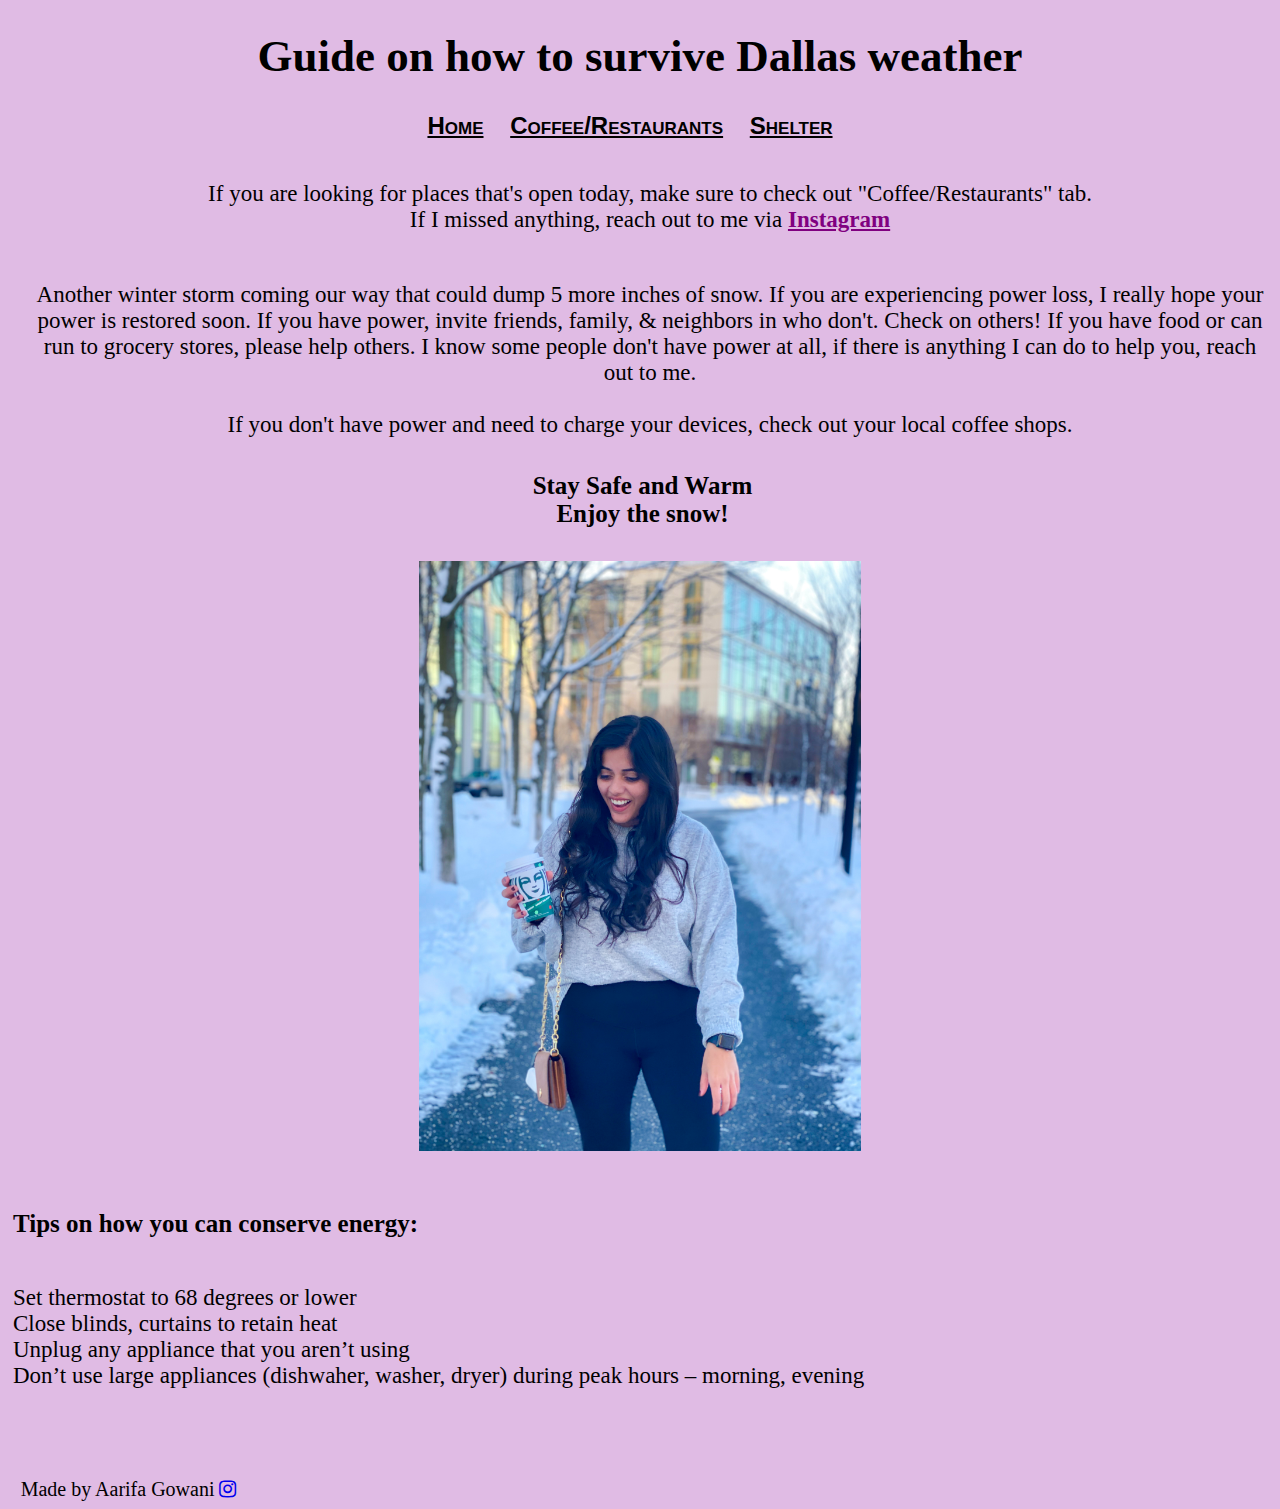
<file: index.html>
<!DOCTYPE html>
<html lang="en">

<head>
    <meta charset="UTF-8">
    <meta name="viewport" content="width=device-width, initial-scale=1.0">
    <link rel="stylesheet" href='css/style.css'>
    <link rel="stylesheet" href="https://cdnjs.cloudflare.com/ajax/libs/font-awesome/4.7.0/css/font-awesome.min.css">
</head>

<body>
    <header>
        <h1>
            Guide on how to survive Dallas weather
        </h1>
        <nav>
            <a href="index.html">Home</a>
            <a href="coffeerestaurants.html">Coffee/Restaurants</a>
            <a href="shelter.html">Shelter</a>
        </nav>
        <br>
    </header>
    <p>
        If you are looking for places that's open today, make sure to check out "Coffee/Restaurants" tab. <br>
        If I missed anything, reach out to me via <a href="http://www.instagram.com/aarifagowani"
            class="link">Instagram</a><br>
        <br>
    </p>
    <!-- <h5>
        How to survive Dallas Weather
    </h5> -->
    <p>
        Another winter storm coming our way that could dump 5 more inches of snow. If you are experiencing power loss, I
        really hope your power is restored soon. If you have power, invite friends, family, & neighbors in who don't. Check on
        others! If you have food or can run to grocery stores, please help others.
        I know some people don't have power at all, if there is anything I can do to help you, reach out to me.<br>
        <br>
        If you don't have power and need to charge your devices, check out your local coffee shops.<br>
    </p>
    <h4>
        Stay Safe and Warm<br> Enjoy the snow!
    </h4>
    <!-- <div class="flex-container">
        <div> -->
            <img src="./imgs/IMG_2765.JPG" alt="Aarifa" width="50" height="100" frameborder="0" style="border:0;" class="center"><br>
        <!-- </div>
    </div> -->

    <h5>
        Tips on how you can conserve energy:
    </h5>
    <p class="paragraph">
        Set thermostat to 68 degrees or lower<br>
        Close blinds, curtains to retain heat<br>
        Unplug any appliance that you aren’t using<br>
        Don’t use large appliances (dishwaher, washer, dryer) during peak hours – morning, evening<br>
    </p>
    <br>

    <br>
    <footer>
        <div class="end">
            Made by Aarifa Gowani
            <a href="http://www.instagram.com/aarifagowani" title="Instagram" aria-label="Instagram"
                class="instagram"><i class="fa fa-instagram"></i></a>
            <br>
        </div>
    </footer>
</body>

</html>
</file>
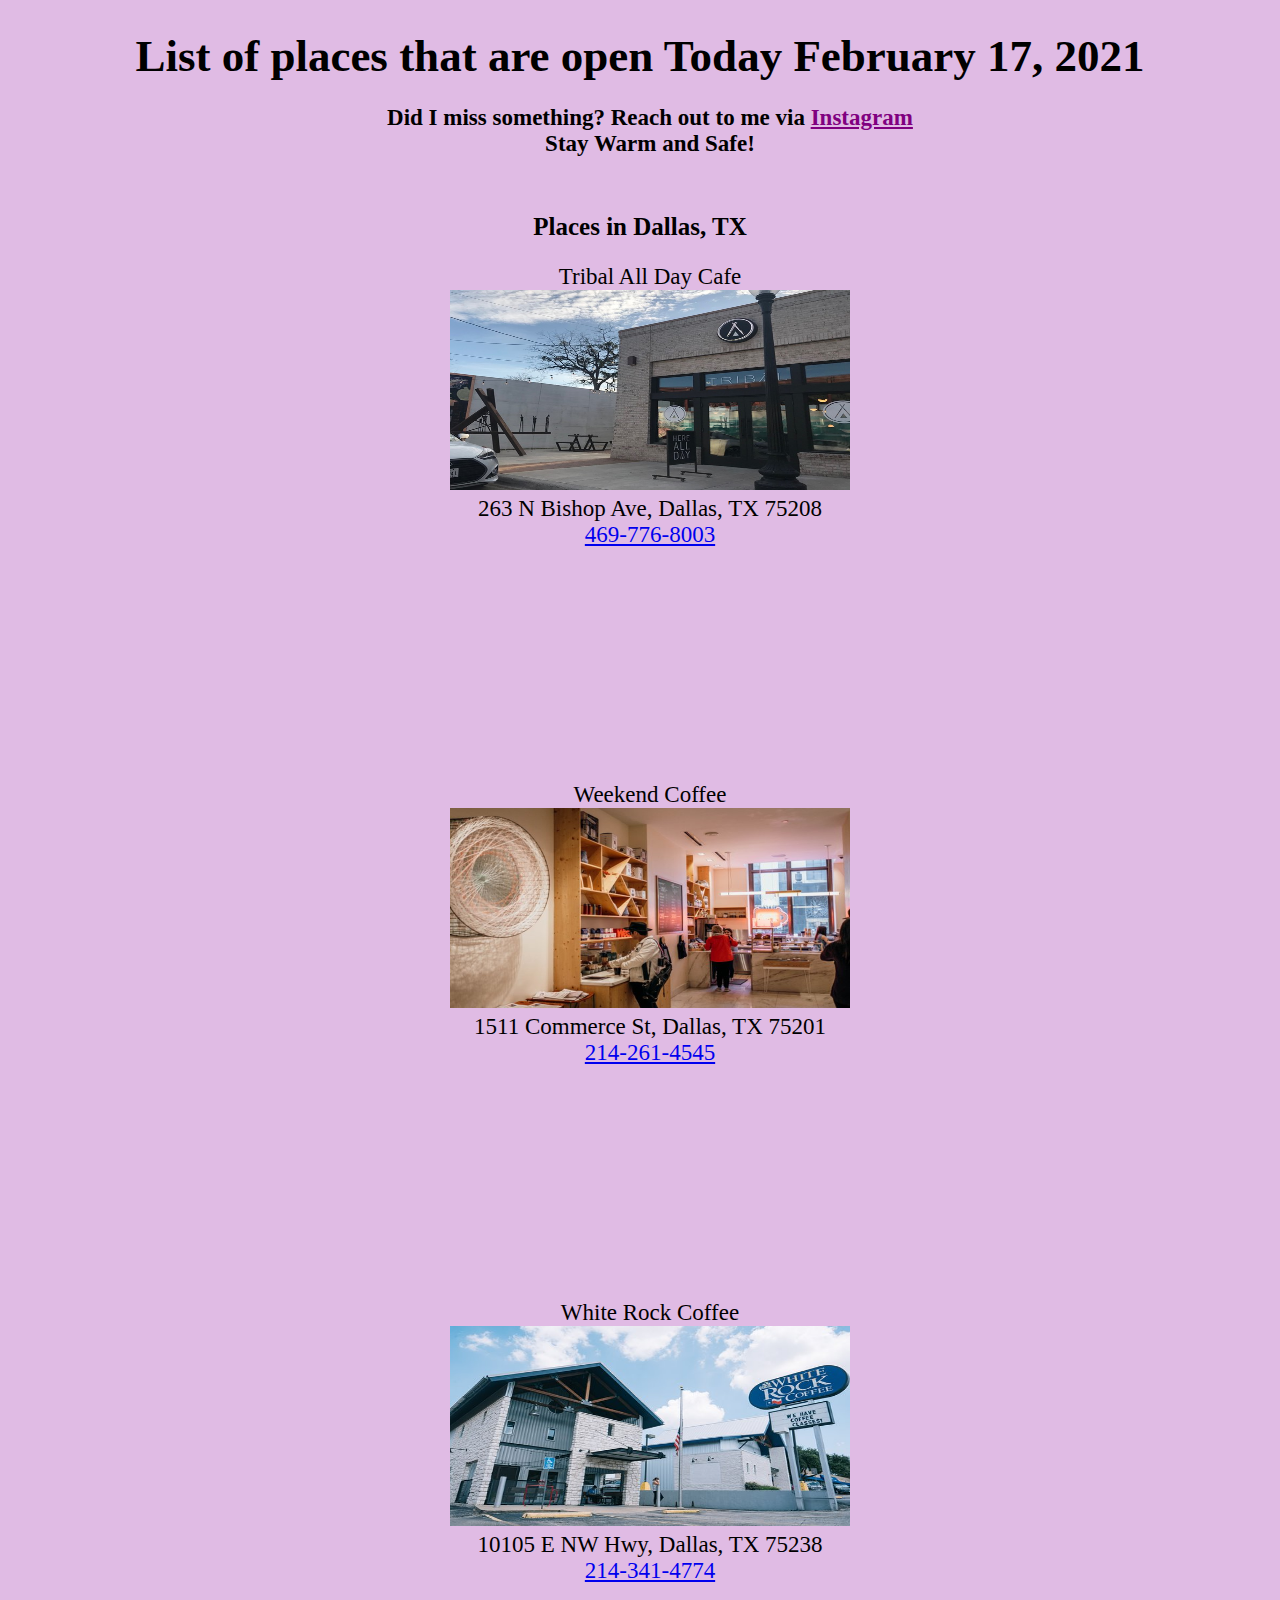
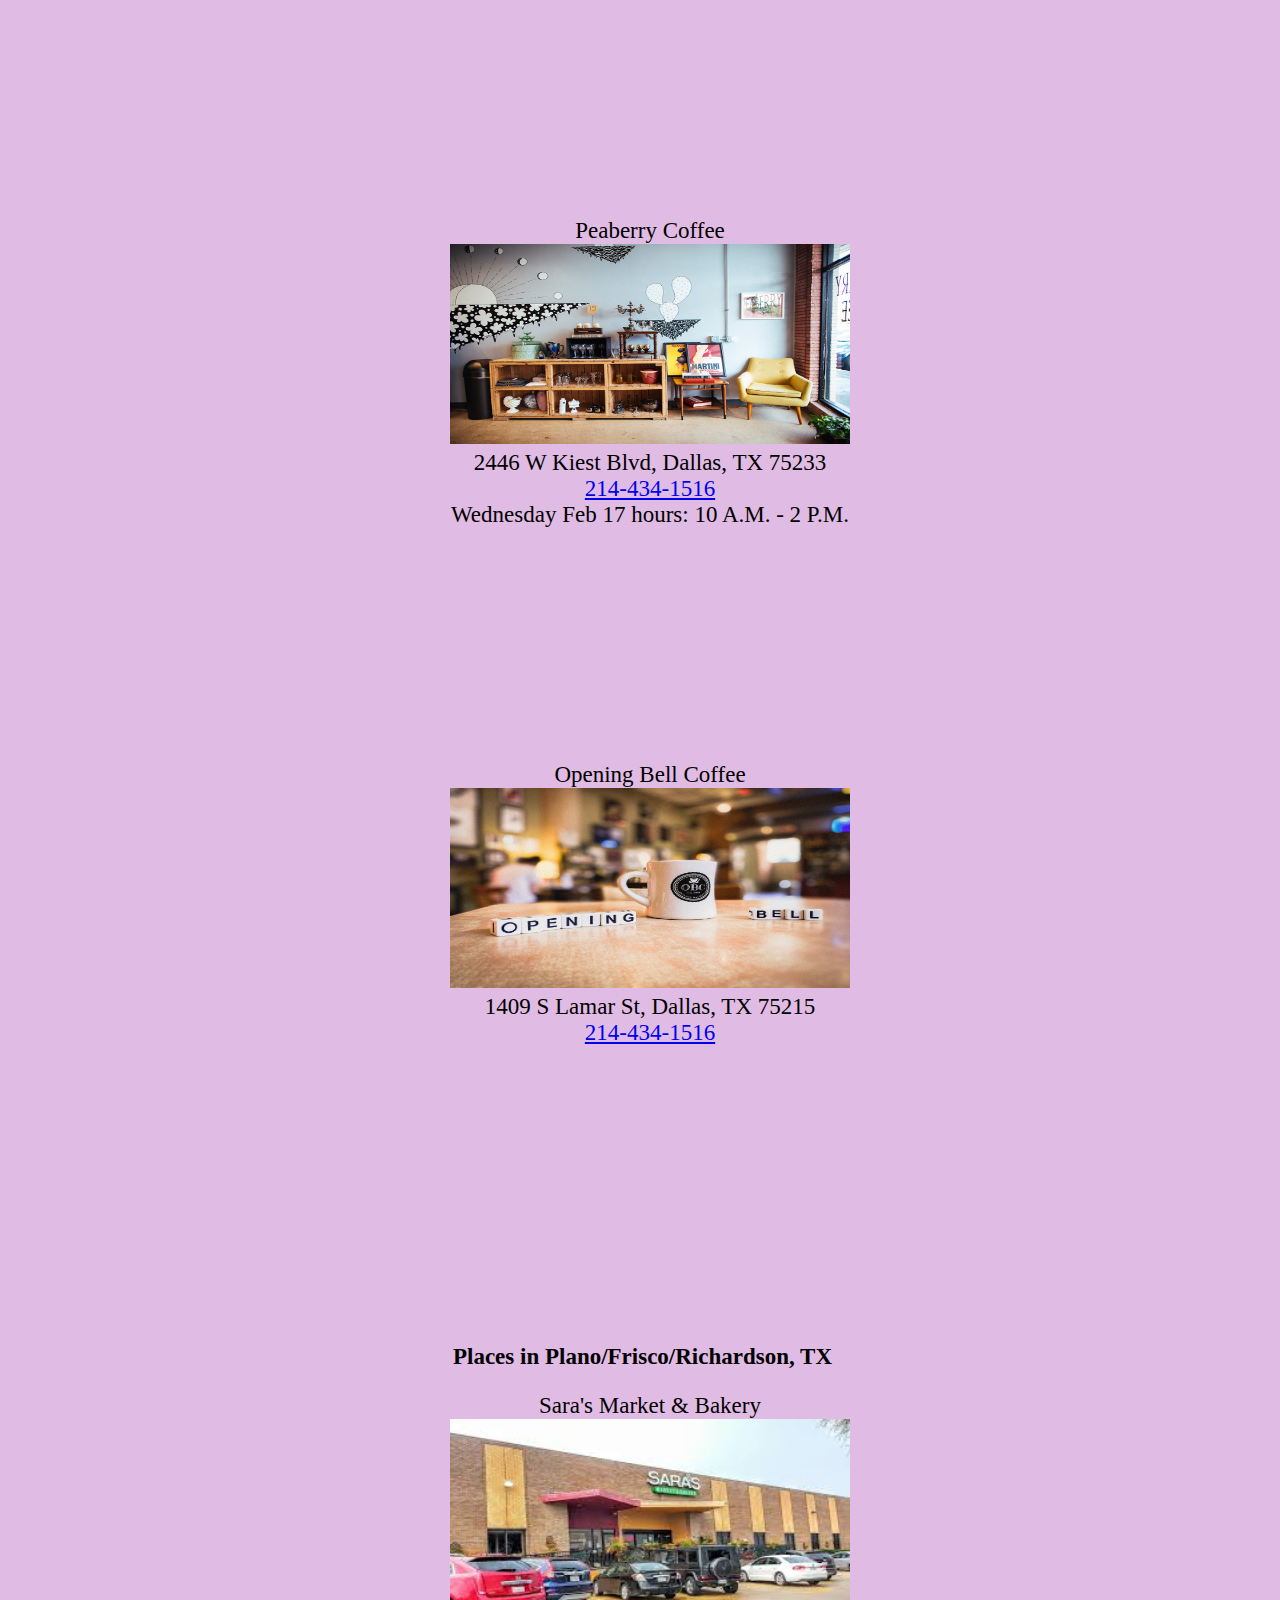
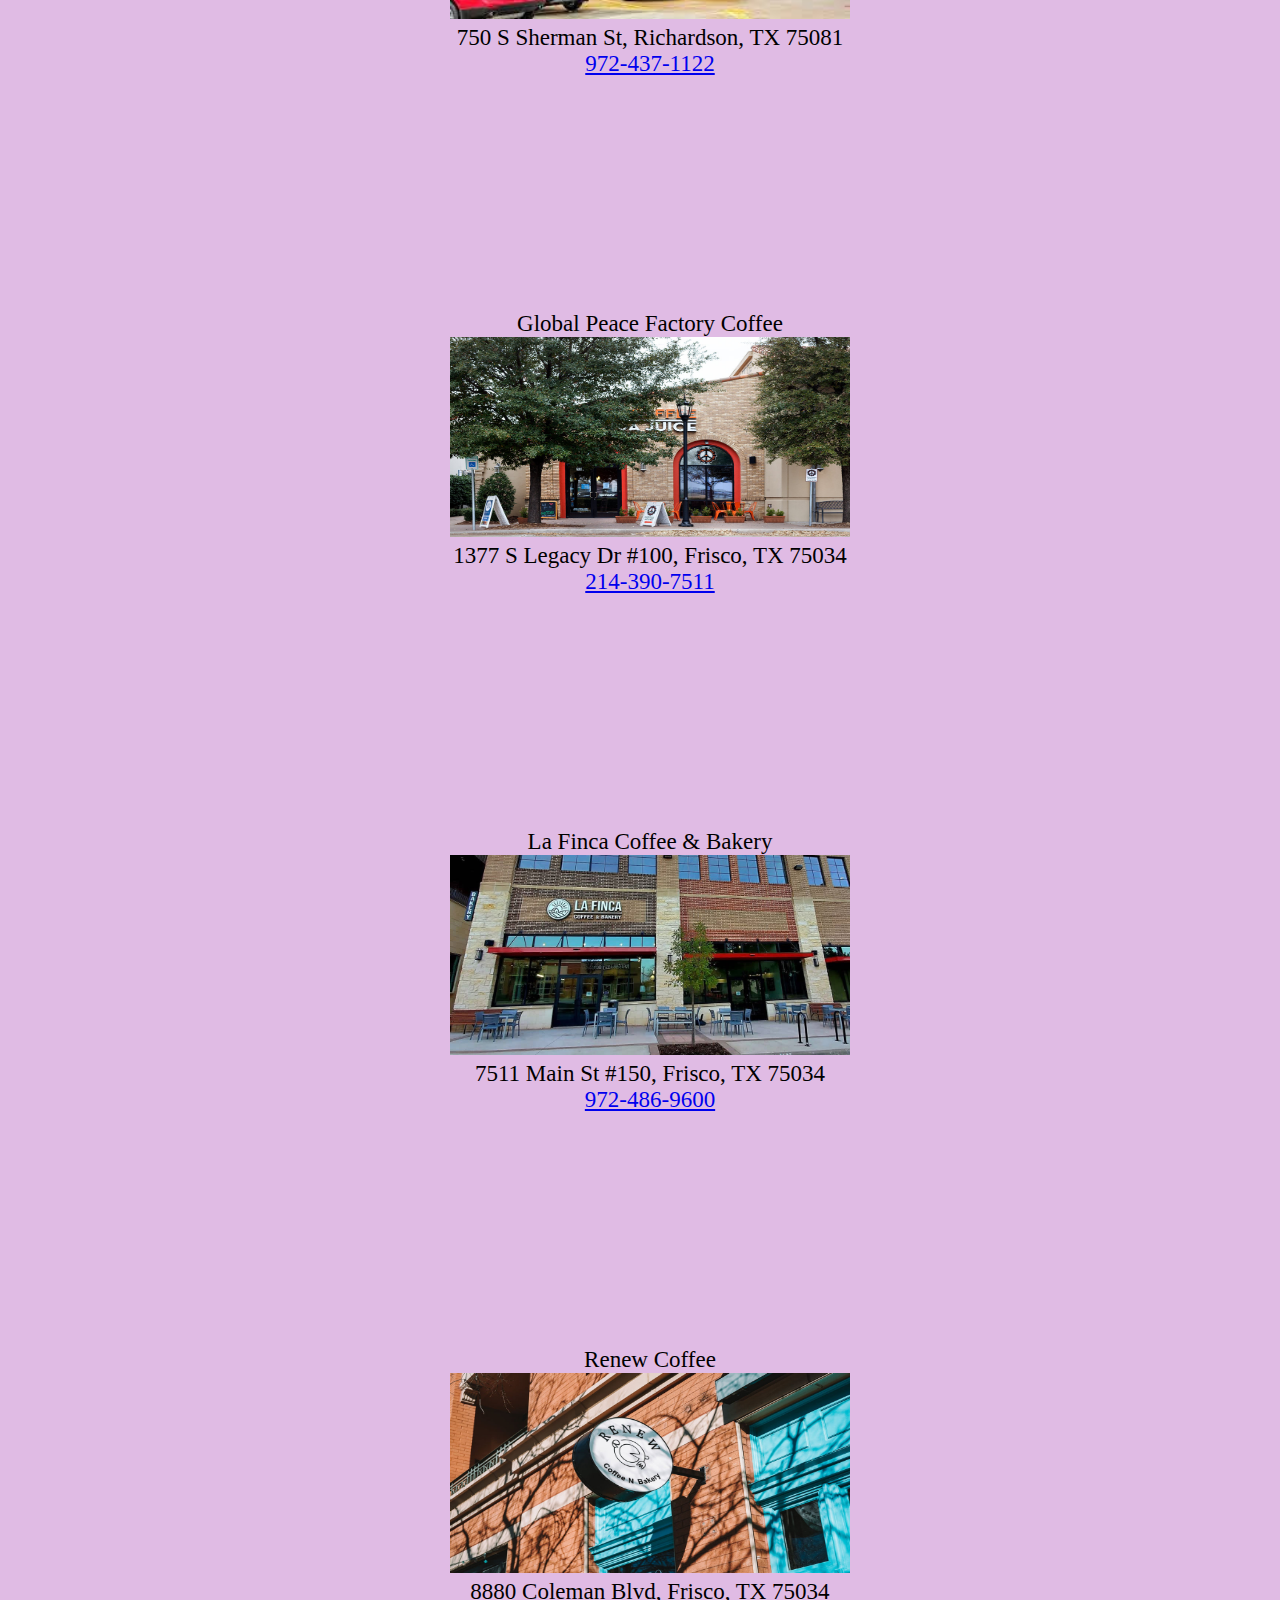
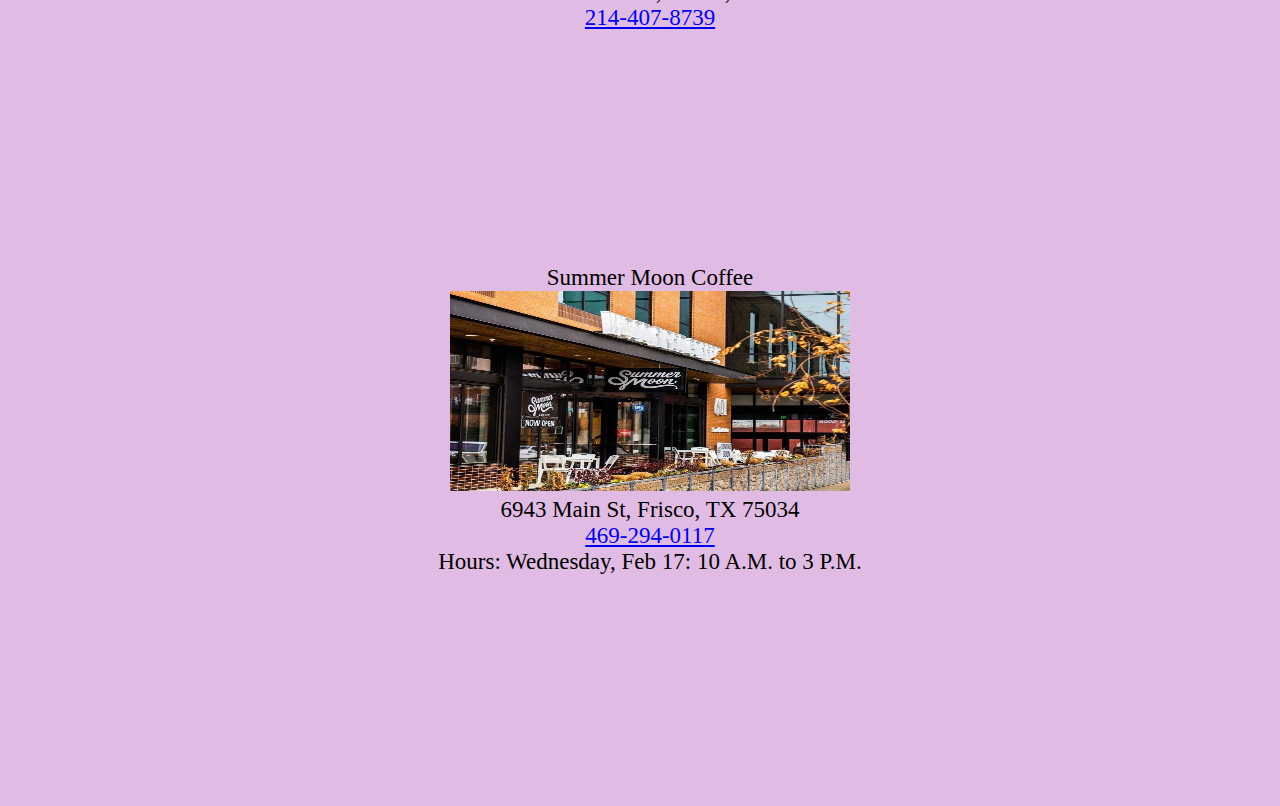
<file: coffeerestaurants.html>
<!DOCTYPE html>
<html lang="en">

<head>
    <meta charset="UTF-8">
    <meta name="viewport" content="width=device-width, initial-scale=1.0">
    <link rel="stylesheet" href='css/style.css'>
    <link rel="stylesheet" href="https://cdnjs.cloudflare.com/ajax/libs/font-awesome/4.7.0/css/font-awesome.min.css">
</head>

<body>
    <h1>
        List of places that are open Today February 17, 2021 <br>
        <p>
            Did I miss something? Reach out to me via <a href="http://www.instagram.com/aarifagowani" class="link">
                Instagram</a><br>
            Stay Warm and Safe!
            <br>
            <br>
        </p>
    </h1>
    <h2>
        Places in Dallas, TX
    </h2>
    <p>
        Tribal All Day Cafe <br>
        <img src="./imgs/Tribal All Day Cafe.jpg" alt="Tribal All Day Cafe" width="400" height="200" frameborder="0"
            style="border:0;"><br>
        263 N Bishop Ave, Dallas, TX 75208<br>
        <a href="tel:469 776 8003">469-776-8003</a> <br>
        <br>
        <iframe
            src="https://www.google.com/maps/embed?pb=!1m18!1m12!1m3!1d3355.706048233175!2d-96.8306823850443!3d32.74699528098106!2m3!1f0!2f0!3f0!3m2!1i1024!2i768!4f13.1!3m3!1m2!1s0x864e9985f39dced9%3A0x5f811be5a75ca565!2sTribal%20All%20Day%20Cafe!5e0!3m2!1sen!2sus!4v1613494780502!5m2!1sen!2sus"
            width="200" height="150" frameborder="0" style="border:0;" allowfullscreen="" aria-hidden="false"
            tabindex="0">
        </iframe><br>
        <br>
        <br>

        Weekend Coffee <br>
        <img src="./imgs/Weekend coffee.jpg" alt="Weekend Coffee" width="400" height="200" frameborder="0"
            style="border:0;"><br>
        1511 Commerce St, Dallas, TX 75201 <br>
        <a href="tel:214 261 4545">214-261-4545</a><br>
        <br>
        <iframe
            src="https://www.google.com/maps/embed?pb=!1m18!1m12!1m3!1d3354.4548826241485!2d-96.80039788538866!3d32.78019599113163!2m3!1f0!2f0!3f0!3m2!1i1024!2i768!4f13.1!3m3!1m2!1s0x864e9918b848d65f%3A0xbc4f68ce5bc6d034!2sWeekend%20Coffee!5e0!3m2!1sen!2sus!4v1613534749542!5m2!1sen!2sus"
            width="200" height="150" frameborder="0" style="border:0;" allowfullscreen="" aria-hidden="false"
            tabindex="0"></iframe><br>
        <br>
        <br>

        White Rock Coffee <br>
        <img src="./imgs/white rock coffee.jpg" alt="White Rock Coffee" width="400" height="200" frameborder="0"
            style="border:0;"><br>
        10105 E NW Hwy, Dallas, TX 75238 <br>
        <a href="tel:214 341 4774">214-341-4774</a><br>
        <br>
        <iframe
            src="https://www.google.com/maps/embed?pb=!1m18!1m12!1m3!1d3351.2690253289798!2d-96.71450568538631!3d32.86460078682277!2m3!1f0!2f0!3f0!3m2!1i1024!2i768!4f13.1!3m3!1m2!1s0x864ea050ac6a581b%3A0xb381a4f05145a722!2sWhite%20Rock%20Coffee!5e0!3m2!1sen!2sus!4v1613534997515!5m2!1sen!2sus"
            width="200" height="150" frameborder="0" style="border:0;" allowfullscreen="" aria-hidden="false"
            tabindex="0"></iframe><br>
        <br>
        <br>

        Peaberry Coffee <br>
        <img src="./imgs/Peaberry coffee.jpg" alt="Peaberry Coffee" width="400" height="200" frameborder="0"
            style="border:0;"><br>
        2446 W Kiest Blvd, Dallas, TX 75233 <br>
        <a href="tel:214 434 1516">214-434-1516</a><br>
        Wednesday Feb 17 hours: 10 A.M. - 2 P.M. <br>
        <br>
        <iframe
            src="https://www.google.com/maps/embed?pb=!1m18!1m12!1m3!1d3357.271498907578!2d-96.86055658504546!3d32.7054125809937!2m3!1f0!2f0!3f0!3m2!1i1024!2i768!4f13.1!3m3!1m2!1s0x864e91066d6ff29b%3A0x6e275eb46580b469!2sPeaberry%20Coffee!5e0!3m2!1sen!2sus!4v1613580169648!5m2!1sen!2sus"
            width="200" height="150" frameborder="0" style="border:0;" allowfullscreen="" aria-hidden="false"
            tabindex="0"></iframe><br>
        <br>
        <br>

        Opening Bell Coffee <br>
        <img src="./imgs/opening bell coffee.jpg" alt="Opening Bell Coffee" width="400" height="200" frameborder="0"
            style="border:0;"><br>
        1409 S Lamar St, Dallas, TX 75215 <br>
        <a href="tel:214 565 0383">214-434-1516</a><br>
        <br>
        <iframe
            src="https://www.google.com/maps/embed?pb=!1m18!1m12!1m3!1d3354.935995873042!2d-96.798161085389!3d32.76743279178241!2m3!1f0!2f0!3f0!3m2!1i1024!2i768!4f13.1!3m3!1m2!1s0x864e9903b6cd4dbd%3A0x5cfe530c861396f1!2sOpening%20Bell%20Coffee!5e0!3m2!1sen!2sus!4v1613580545891!5m2!1sen!2sus"
            width="200" height="150" frameborder="0" style="border:0;" allowfullscreen="" aria-hidden="false"
            tabindex="0"></iframe><br>
        <br>
        <br>
    </p>
    <br>
    <h3>
        Places in Plano/Frisco/Richardson, TX
    </h3>
    <p>
        Sara's Market & Bakery <br>
        <img src="./imgs/Sara's market.jpeg" alt="Sara's Market & Bakery" width="400" height="200" frameborder="0"
            style="border:0;"><br>
        750 S Sherman St, Richardson, TX 75081 <br>
        <a href="tel:972 437 1122">972-437-1122</a> <br>
        <br>
        <iframe
            src="https://www.google.com/maps/embed?pb=!1m18!1m12!1m3!1d3348.3267250962276!2d-96.74191928538416!3d32.942382282843596!2m3!1f0!2f0!3f0!3m2!1i1024!2i768!4f13.1!3m3!1m2!1s0x864c1f82dfc891ef%3A0xbc5b028636b9d3e4!2sSara&#39;s%20Market%20%26%20Bakery!5e0!3m2!1sen!2sus!4v1613531683238!5m2!1sen!2sus"
            width="200" height="150" frameborder="0" style="border:0;" allowfullscreen="" aria-hidden="false"
            tabindex="0"></iframe><br>
        <br>
        <br>

        Global Peace Factory Coffee <br>
        <img src="./imgs/Global Peace Factory Coffee house.jpeg" alt="Global Peace Factory Coffee" width="400"
            height="200" frameborder="0" style="border:0;"><br>
        1377 S Legacy Dr #100, Frisco, TX 75034 <br>
        <a href="tel:214 390 7511">214-390-7511</a> <br>
        <br>
        <iframe
            src="https://www.google.com/maps/embed?pb=!1m18!1m12!1m3!1d3342.7689960310313!2d-96.8419215850347!3d33.08886148087889!2m3!1f0!2f0!3f0!3m2!1i1024!2i768!4f13.1!3m3!1m2!1s0x864c3b5eb05a8abd%3A0x36dc2229741c6cfe!2sGlobal%20Peace%20Factory%20Coffee%20%26%20Juice%20Cafe%E2%80%99!5e0!3m2!1sen!2sus!4v1613530633924!5m2!1sen!2sus"
            width="200" height="150" frameborder="0" style="border:0;" allowfullscreen="" aria-hidden="false"
            tabindex="0"></iframe><br>
        <br>
        <br>

        La Finca Coffee & Bakery <br>
        <img src="./imgs/La-Finca.jpg" alt="La Finca Coffee & Bakery" width="400" height="200" frameborder="0"
            style="border:0;"><br>
        7511 Main St #150, Frisco, TX 75034 <br>
        <a href="tel:972 486 9600">972-486-9600</a> <br>
        <br>
        <iframe
            src="https://www.google.com/maps/embed?pb=!1m18!1m12!1m3!1d3342.7689960310313!2d-96.8419215850347!3d33.08886148087889!2m3!1f0!2f0!3f0!3m2!1i1024!2i768!4f13.1!3m3!1m2!1s0x864c3b5eb05a8abd%3A0x36dc2229741c6cfe!2sGlobal%20Peace%20Factory%20Coffee%20%26%20Juice%20Cafe%E2%80%99!5e0!3m2!1sen!2sus!4v1613530633924!5m2!1sen!2sus"
            width="200" height="150" frameborder="0" style="border:0;" allowfullscreen="" aria-hidden="false"
            tabindex="0"></iframe><br>
        <br>
        <br>

        Renew Coffee <br>
        <img src="./imgs/Renew Coffee.jpg" alt="Renew Coffee" width="400" height="200" frameborder="0"
            style="border:0;"><br>
        8880 Coleman Blvd, Frisco, TX 75034 <br>
        <a href="tel:214 407 8739">214-407-8739</a> <br>
        <br>
        <iframe
            src="https://www.google.com/maps/embed?pb=!1m18!1m12!1m3!1d3340.3615375084983!2d-96.83675044946919!3d33.15213418076647!2m3!1f0!2f0!3f0!3m2!1i1024!2i768!4f13.1!3m3!1m2!1s0x864c3d6eaf5945ff%3A0x5e5a72d5f66e2e88!2sRenew%20Coffee%20N%20Bakery!5e0!3m2!1sen!2sus!4v1613499636264!5m2!1sen!2sus"
            width="200" height="150" frameborder="0" style="border:0;" allowfullscreen="" aria-hidden="false"
            tabindex="0">
        </iframe><br>
        <br>
        <br>

        Summer Moon Coffee <br>
        <img src="./imgs/Summer Moon Coffee.jpg" alt="Summer Moon" width="400" height="200" frameborder="0"
            style="border:0;"><br>
        6943 Main St, Frisco, TX 75034 <br>
        <a href="tel:469 294 0117">469-294-0117</a> <br>
        Hours: Wednesday, Feb 17: 10 A.M. to 3 P.M. <br>
        <br>
        <iframe
            src="https://www.google.com/maps/embed?pb=!1m18!1m12!1m3!1d3340.426316171932!2d-96.82691528537838!3d33.15043307215959!2m3!1f0!2f0!3f0!3m2!1i1024!2i768!4f13.1!3m3!1m2!1s0x864c3c0ff8d48a99%3A0xf74d6cb2b2d5a216!2sSummer%20Moon%20Coffee!5e0!3m2!1sen!2sus!4v1613451492904!5m2!1sen!2sus"
            width="200" height="150" frameborder="0" style="border:0;" allowfullscreen="" aria-hidden="false"
            tabindex="0">
        </iframe> <br>
        <br>
    </p>

</body>

</html>
</file>
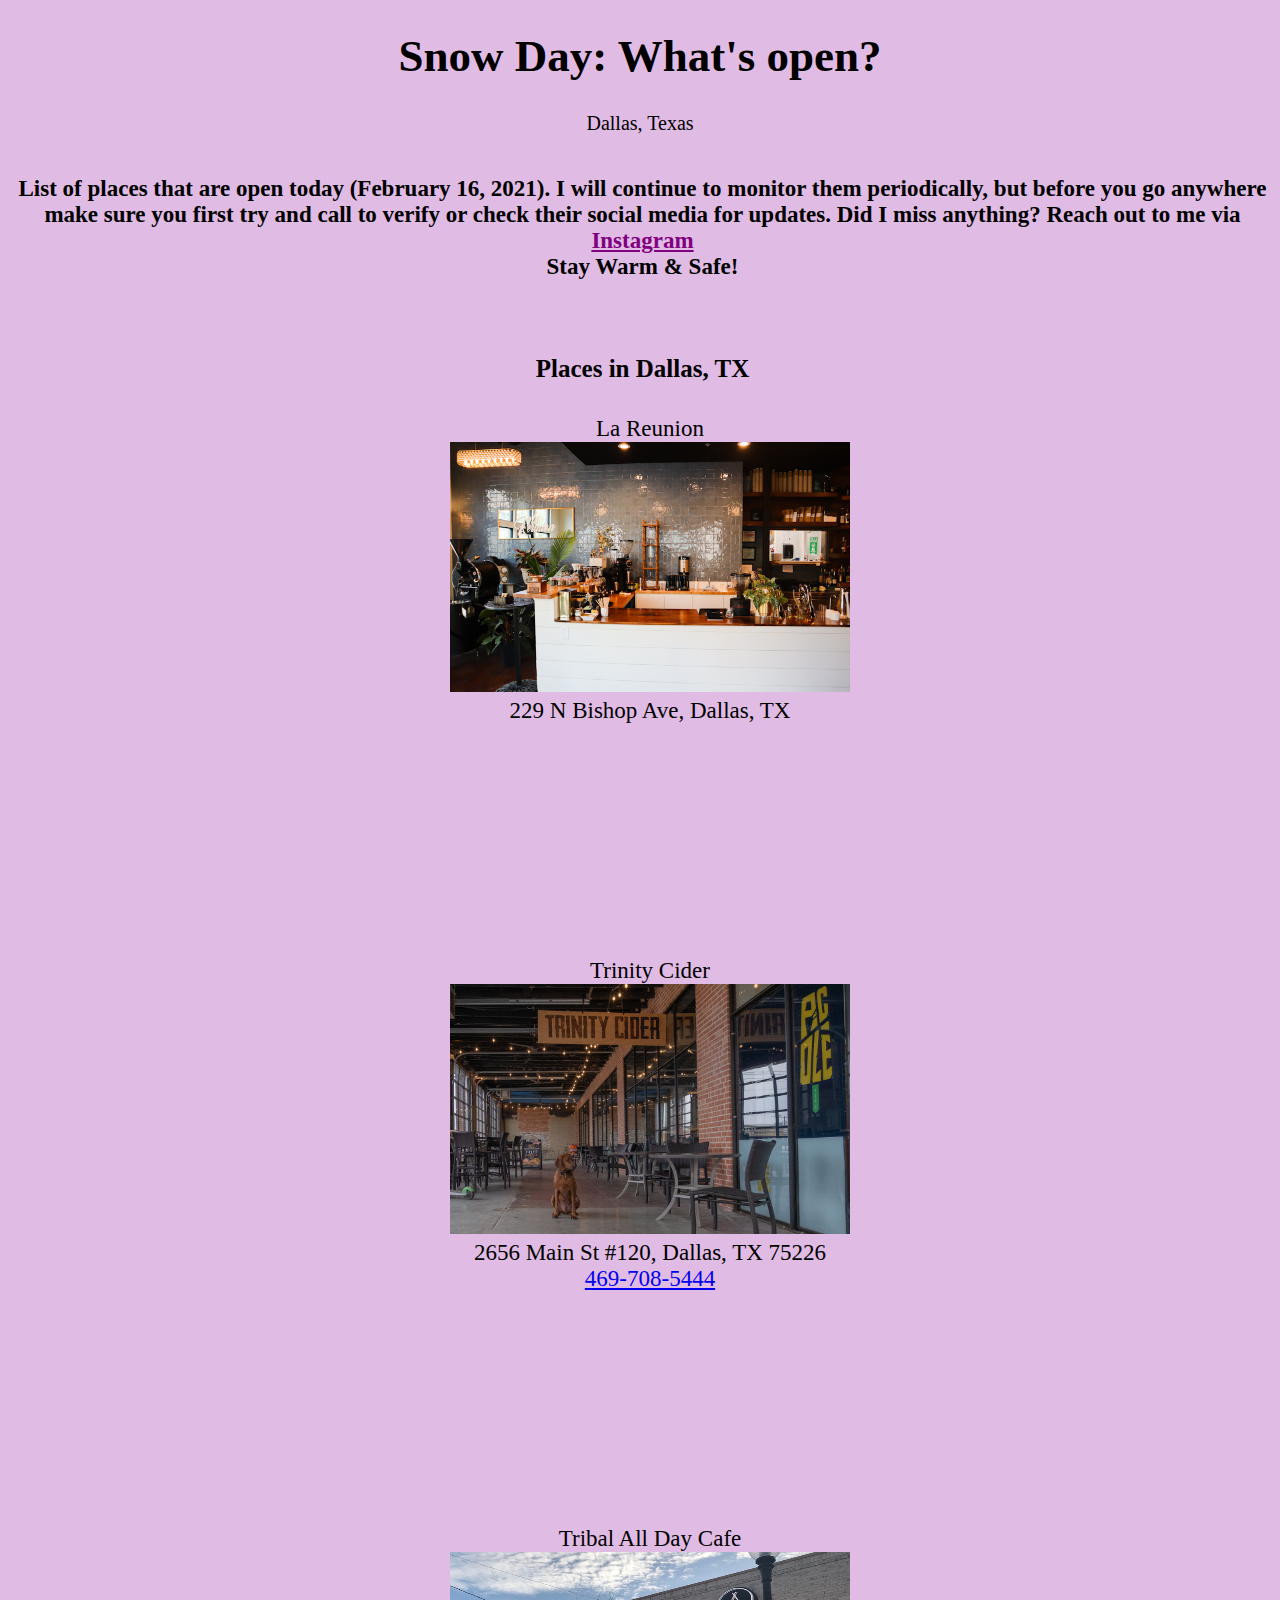
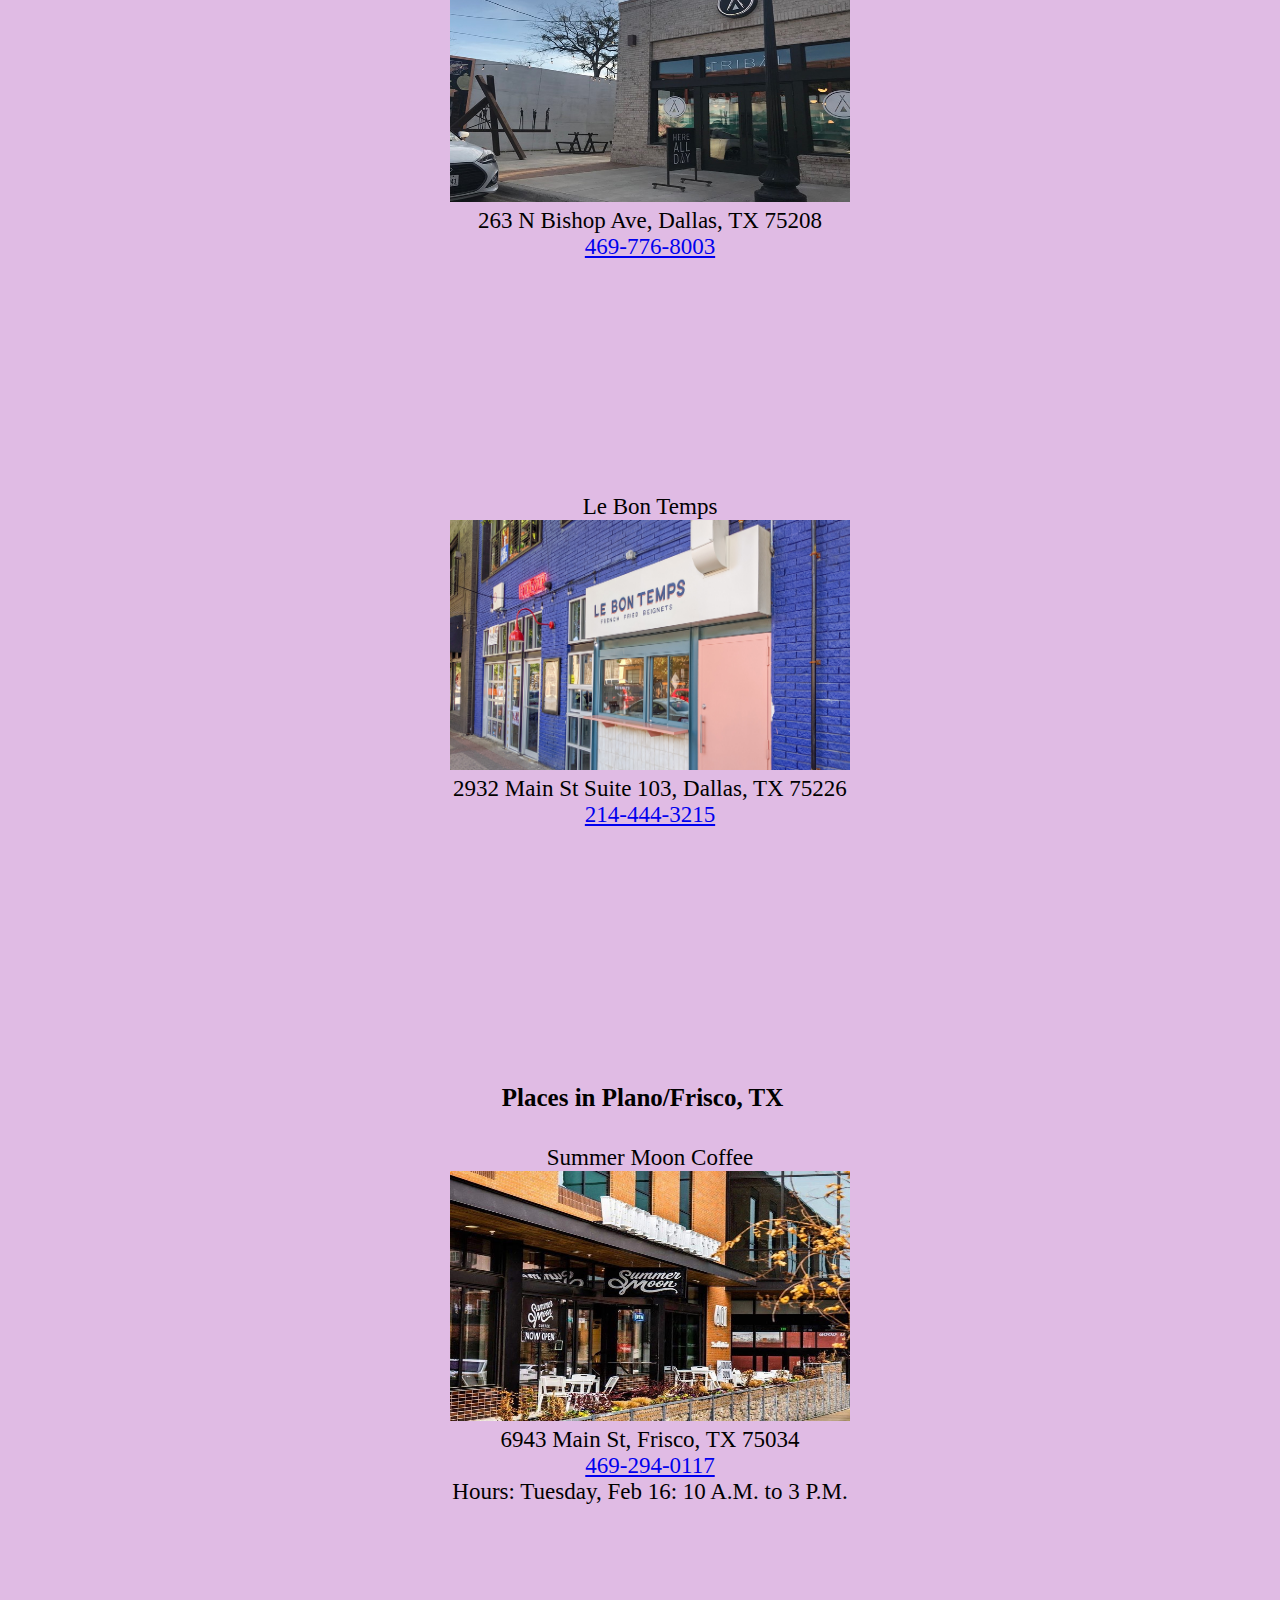
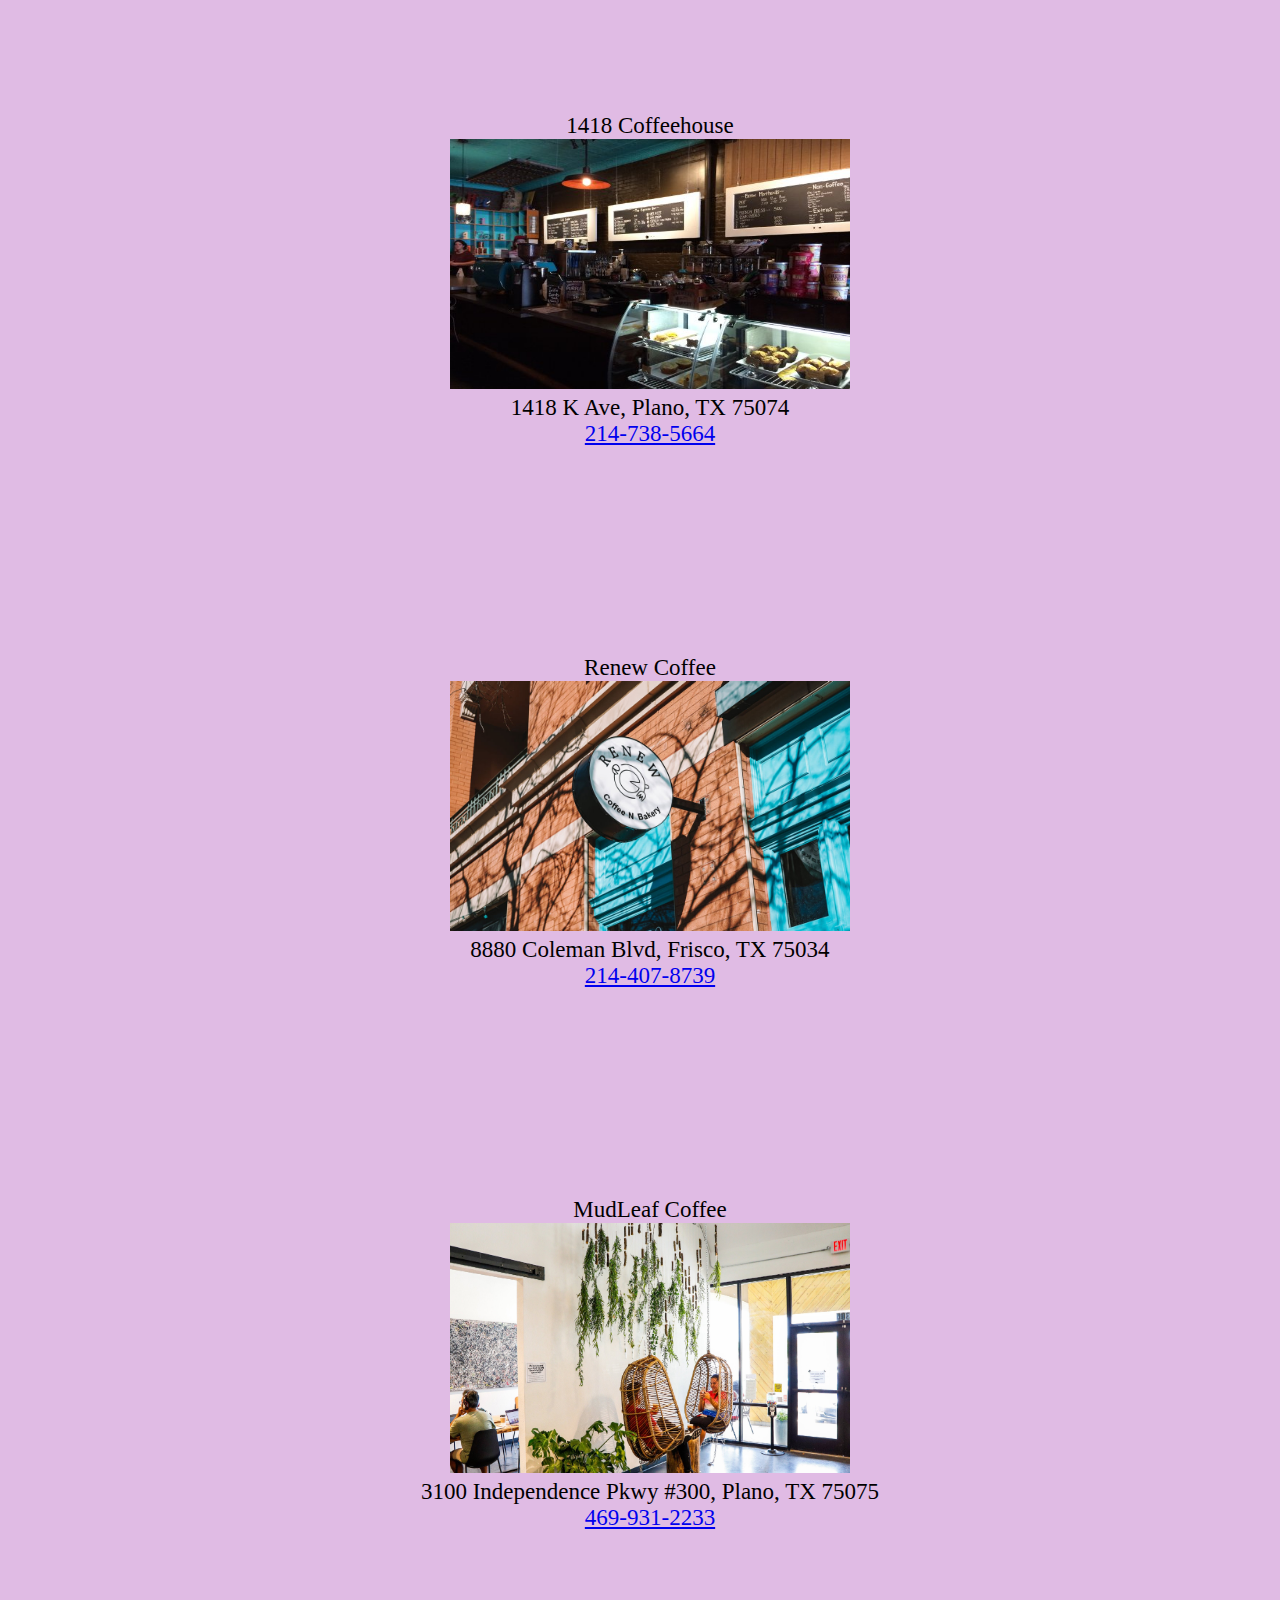
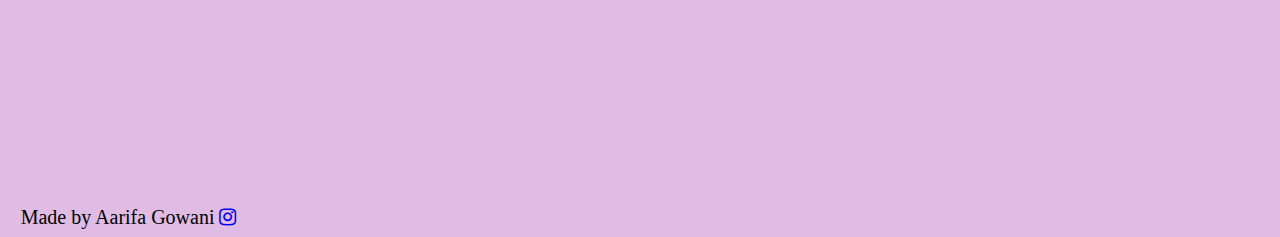
<file: feb16.html>
<!DOCTYPE html>
<html lang="en">

<head>
    <meta charset="UTF-8">
    <meta name="viewport" content="width=device-width, initial-scale=1.0">
    <link rel="stylesheet" href='css/style.css'>
    <link rel="stylesheet" href="https://cdnjs.cloudflare.com/ajax/libs/font-awesome/4.7.0/css/font-awesome.min.css">
</head>

<body>
    <h1>
        Snow Day: What's open?
    </h1>
    <div class="location">
        Dallas, Texas
    </div>
    <br>
    <h3>
        List of places that are open today (February 16, 2021). I will continue to monitor them periodically, but
        before you go anywhere make sure you first try and call to verify or check their social media for updates. Did I
        miss anything? Reach out to me via <a href="http://www.instagram.com/aarifagowani" class="link"> Instagram</a>
        <br>
        Stay Warm & Safe!
    </h3>
    <br>
    <h4>
        Places in Dallas, TX
    </h4>
    <p>
        La Reunion <br>
        <img src="./imgs/La Reunion 1.jpg" alt="La Reunion" width="400" height="250" frameborder="0"
            style="border:0;"><br>
        229 N Bishop Ave, Dallas, TX <br>
        <br>
        <iframe
            src="https://www.google.com/maps/embed?pb=!1m18!1m12!1m3!1d3355.7169379913694!2d-96.83062338504432!3d32.74670618098124!2m3!1f0!2f0!3f0!3m2!1i1024!2i768!4f13.1!3m3!1m2!1s0x864e9942b2e4ed73%3A0xaa7b6f75ff0d74f8!2sLa%20Reunion!5e0!3m2!1sen!2sus!4v1613447778145!5m2!1sen!2sus"
            width="200" height="150" frameborder="0" style="border:0;" allowfullscreen="" aria-hidden="false"
            tabindex="0">
        </iframe> <br>
        <br>
        <br>
        Trinity Cider <br>
        <img src="./imgs/Trinity-Cider-Dallas.jpg" alt="Trinity Cider" width="400" height="250" frameborder="0"
            style="border:0;"> <br>
        2656 Main St #120, Dallas, TX 75226 <br>
        <a href="tel:469 708 5444">469-708-5444</a> <br>
        <br>
        <iframe
            src="https://www.google.com/maps/embed?pb=!1m18!1m12!1m3!1d3354.326117622533!2d-96.78641288504332!3d32.783611180970034!2m3!1f0!2f0!3f0!3m2!1i1024!2i768!4f13.1!3m3!1m2!1s0x864e98dd9d7b64c3%3A0x47c24f843257cb13!2sTrinity%20Cider!5e0!3m2!1sen!2sus!4v1613453103792!5m2!1sen!2sus"
            width="200" height="150" frameborder="0" style="border:0;" allowfullscreen="" aria-hidden="false"
            tabindex="0">
        </iframe><br>
        <br>
        <br>
        Tribal All Day Cafe <br>
        <img src="./imgs/Tribal All Day Cafe.jpg" alt="Tribal All Day Cafe" width="400" height="250" frameborder="0"
            style="border:0;"><br>
        263 N Bishop Ave, Dallas, TX 75208<br>
        <a href="tel:469 776 8003">469-776-8003</a> <br>
        <br>
        <iframe
            src="https://www.google.com/maps/embed?pb=!1m18!1m12!1m3!1d3355.706048233175!2d-96.8306823850443!3d32.74699528098106!2m3!1f0!2f0!3f0!3m2!1i1024!2i768!4f13.1!3m3!1m2!1s0x864e9985f39dced9%3A0x5f811be5a75ca565!2sTribal%20All%20Day%20Cafe!5e0!3m2!1sen!2sus!4v1613494780502!5m2!1sen!2sus"
            width="200" height="150" frameborder="0" style="border:0;" allowfullscreen="" aria-hidden="false"
            tabindex="0">
        </iframe><br>
        <br>
        <br>
        Le Bon Temps <br>
        <img src="./imgs/Le bon temps.jpg" alt="Le Bon Temps" width="400" height="250" frameborder="0"
            style="border:0;"><br>
        2932 Main St Suite 103, Dallas, TX 75226 <br>
        <a href="tel:214 444 3215">214-444-3215</a> <br>
        <br>
        <iframe
            src="https://www.google.com/maps/embed?pb=!1m18!1m12!1m3!1d3354.303614882044!2d-96.78304768504321!3d32.7842079809699!2m3!1f0!2f0!3f0!3m2!1i1024!2i768!4f13.1!3m3!1m2!1s0x864e993105d60953%3A0x6cdb426aa1531ee2!2sLe%20Bon%20Temps!5e0!3m2!1sen!2sus!4v1613495106323!5m2!1sen!2sus"
            width="200" height="150" frameborder="0" style="border:0;" allowfullscreen="" aria-hidden="false"
            tabindex="0"></iframe><br>
    </p>
    <br>
    <h4>
        Places in Plano/Frisco, TX
    </h4>
    <p>
        Summer Moon Coffee <br>
        <img src="./imgs/Summer Moon Coffee.jpg" alt="Summer Moon" width="400" height="250" frameborder="0"
            style="border:0;"><br>
        6943 Main St, Frisco, TX 75034 <br>
        <a href="tel:469 294 0117">469-294-0117</a> <br>
        Hours: Tuesday, Feb 16: 10 A.M. to 3 P.M. <br>
        <br>
        <iframe
            src="https://www.google.com/maps/embed?pb=!1m18!1m12!1m3!1d3340.426316171932!2d-96.82691528537838!3d33.15043307215959!2m3!1f0!2f0!3f0!3m2!1i1024!2i768!4f13.1!3m3!1m2!1s0x864c3c0ff8d48a99%3A0xf74d6cb2b2d5a216!2sSummer%20Moon%20Coffee!5e0!3m2!1sen!2sus!4v1613451492904!5m2!1sen!2sus"
            width="200" height="150" frameborder="0" style="border:0;" allowfullscreen="" aria-hidden="false"
            tabindex="0">
        </iframe> <br>

        <br>
        1418 Coffeehouse <br>
        <img src="./imgs/1418 coffeehouse.jpg" alt="1418 Coffeehouse" width="400" height="250" frameborder="0"
            style="border:0;"><br>
        1418 K Ave, Plano, TX 75074 <br>
        <a href="tel:214 738 5664">214-738-5664</a> <br>
        <br>
        <iframe
            src="https://www.google.com/maps/embed?pb=!1m18!1m12!1m3!1d3345.4109373051683!2d-96.70117768538202!3d33.019302478900315!2m3!1f0!2f0!3f0!3m2!1i1024!2i768!4f13.1!3m3!1m2!1s0x864c191bb3c60b29%3A0x846e821864ab3fc!2s1418%20Coffeehouse!5e0!3m2!1sen!2sus!4v1613452693736!5m2!1sen!2sus"
            width="200" height="150" frameborder="0" style="border:0;" allowfullscreen="" aria-hidden="false"
            tabindex="0">
        </iframe> <br>

        <br>
        Renew Coffee <br>
        <img src="./imgs/Renew Coffee.jpg" alt="Renew Coffee" width="400" height="250" frameborder="0"
            style="border:0;"><br>
        8880 Coleman Blvd, Frisco, TX 75034 <br>
        <a href="tel:214 407 8739">214-407-8739</a> <br>
        <br>
        <iframe
            src="https://www.google.com/maps/embed?pb=!1m18!1m12!1m3!1d3340.3615375084983!2d-96.83675044946919!3d33.15213418076647!2m3!1f0!2f0!3f0!3m2!1i1024!2i768!4f13.1!3m3!1m2!1s0x864c3d6eaf5945ff%3A0x5e5a72d5f66e2e88!2sRenew%20Coffee%20N%20Bakery!5e0!3m2!1sen!2sus!4v1613499636264!5m2!1sen!2sus"
            width="200" height="150" frameborder="0" style="border:0;" allowfullscreen="" aria-hidden="false"
            tabindex="0">
        </iframe><br>

        <br>
        MudLeaf Coffee <br>
        <img src="./imgs/MudLeaf Coffee.jpg" alt="MudLeaf Coffee" width="400" height="250" frameborder="0"
            style="border:0;"><br>
        3100 Independence Pkwy #300, Plano, TX 75075 <br>
        <a href="tel:469 931 2233">469-931-2233</a> <br>
        <br>
        <iframe
            src="https://www.google.com/maps/embed?pb=!1m18!1m12!1m3!1d3344.599296431812!2d-96.75304688503607!3d33.04068578089326!2m3!1f0!2f0!3f0!3m2!1i1024!2i768!4f13.1!3m3!1m2!1s0x864c234164ed3ed1%3A0x6d2f0ff6632a8079!2sMudleaf%20Coffee!5e0!3m2!1sen!2sus!4v1613497023196!5m2!1sen!2sus"
            width="200" height="150" frameborder="0" style="border:0;" allowfullscreen="" aria-hidden="false"
            tabindex="0"></iframe><br>
        <br>
    </p>
    <br>
    <footer>
        <div class="end">
            Made by Aarifa Gowani
            <a href="http://www.instagram.com/aarifagowani" title="Instagram" aria-label="Instagram"
                class="instagram"><i class="fa fa-instagram"></i></a>
            <br>
        </div>
    </footer>
</body>

</html>
</file>
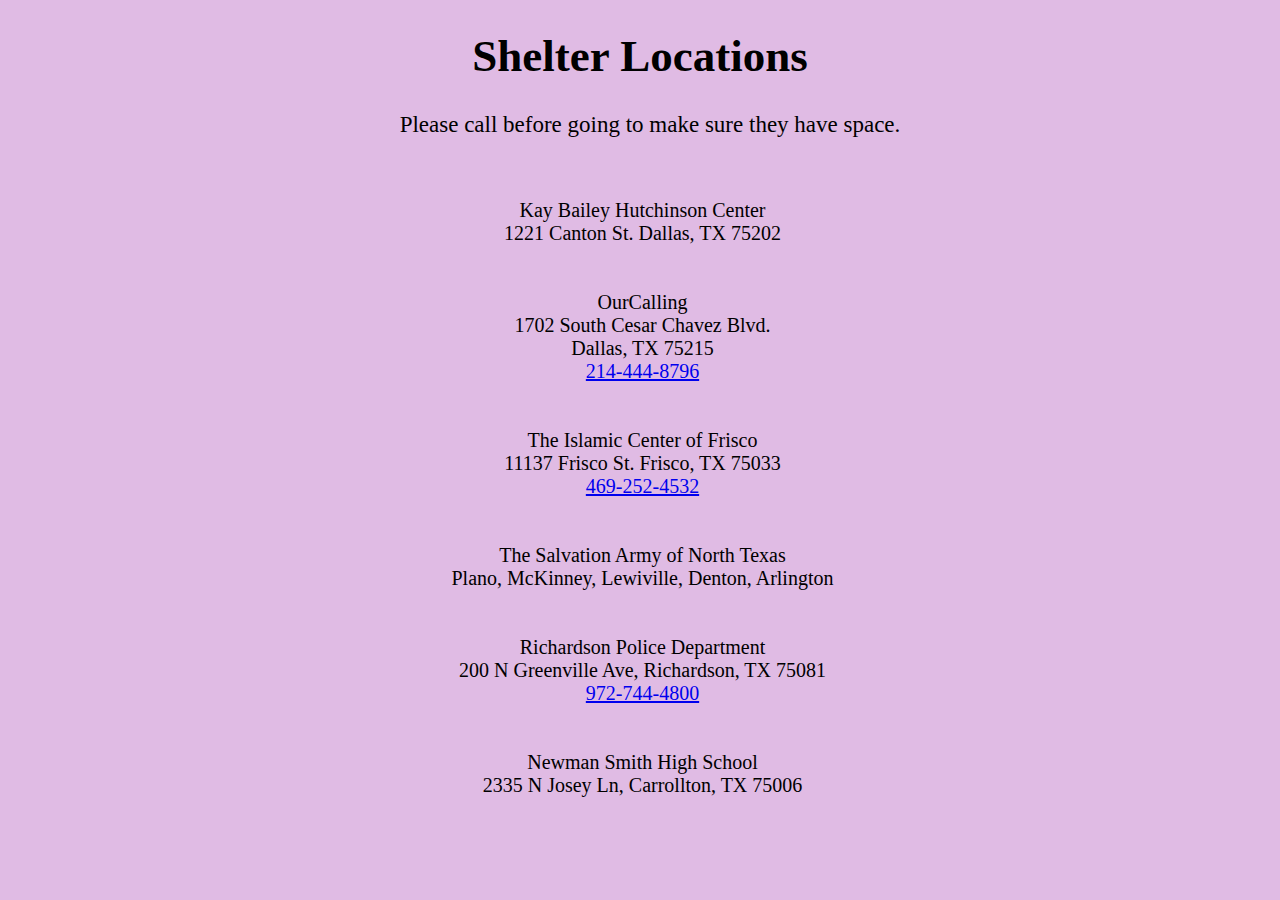
<file: shelter.html>
<!DOCTYPE html>
<html lang="en">

<head>
    <meta charset="UTF-8">
    <meta name="viewport" content="width=device-width, initial-scale=1.0">
    <link rel="stylesheet" href='css/style.css'>
    <link rel="stylesheet" href="https://cdnjs.cloudflare.com/ajax/libs/font-awesome/4.7.0/css/font-awesome.min.css">
</head>

<body>
    <header>
        <h1>
            Shelter Locations
        </h1>
        <p>
            Please call before going to make sure they have space. <br>
        </p>
    </header>
    <br>
    <p class="shelter">
        Kay Bailey Hutchinson Center <br>
        1221 Canton St. Dallas, TX 75202 <br>
        <br><br>
        OurCalling <br>
        1702 South Cesar Chavez Blvd. <br>
        Dallas, TX 75215 <br>
        <a href="tel:214 444 8796">214-444-8796</a> <br>
        <br><br>
        The Islamic Center of Frisco <br>
        11137 Frisco St. Frisco, TX 75033 <br>
        <a href="tel:469 252 4532">469-252-4532</a> <br>
        <br><br>
        The Salvation Army of North Texas <br>
        Plano, McKinney, Lewiville, Denton, Arlington <br>
        <br><br>
        Richardson Police Department <br>
        200 N Greenville Ave, Richardson, TX 75081 <br>
        <a href="tel:972 744 4800">972-744-4800</a> <br>
        <br><br>
        Newman Smith High School<br>
        2335 N Josey Ln, Carrollton, TX 75006 <br>
        <br><br>
    </p>
</body>

</html>
</file>
<file: css/style.css>
body, h1, h2, h3, h4, h5, h6 {
    background-color: #E0BBE4;
}
h1 {
    text-align: center;
    color: black;
    /* background-color: white; */
    font-size: 45px;
    font-family: Cambria, Cochin, Georgia, Times, 'Times New Roman', serif;
}
nav {
    text-align: center;
    font-variant: small-caps;
    font-size: 150%;
    font-family: Arial, Helvetica, sans-serif;
}
.location {
    font-family: Cambria, Cochin, Georgia, Times, 'Times New Roman', serif;
    text-align: center;
    font-size: 20px;
}
p{
    font-family: Cambria, Cochin, Georgia, Times, 'Times New Roman', serif;
    text-align: center;
    color: black;
    font-size: 23px;
    padding-left: 20px;
}
h2 {
    text-align: center;
    font-family: Cambria, Cochin, Georgia, Times, 'Times New Roman', serif;
    color: black;
    /* background-color: white; */
    font-size: 25px;
}
h3 {
    text-align: center;
    font-family: Cambria, Cochin, Georgia, Times, 'Times New Roman', serif;
    color: black;
    /* background-color: white; */
    font-size: 23px;
    padding-left: 5px;
}
h4 {
    text-align: center;
    font-family: Cambria, Cochin, Georgia, Times, 'Times New Roman', serif;
    color: black;
    /* background-color: white; */
    font-size: 25px;
    padding-left: 5px;
}
h5 {
    text-align: left;
    font-family: Cambria, Cochin, Georgia, Times, 'Times New Roman', serif;
    color: black;
    /* background-color: white; */
    font-size: 25px;
    padding-left: 5px;
}
.shelter {
    text-align: center;
    font-family: Cambria, Cochin, Georgia, Times, 'Times New Roman', serif;
    color: black;
    /* background-color: white; */
    font-size: 20px;
    padding-left: 5px;
}
footer {
    clear: both;
    margin-top: 2%;
    font-family: Cambria, Cochin, Georgia, Times, 'Times New Roman', serif;
    margin-right: 3%;
    margin-left: 1%;
    font-size: 20px;
}
a:visited, a:hover, a:focus {
    text-decoration: none;
}
nav a {
    padding-right: 20px;
    display: inline;
    color: black;
    font-weight: bold;
}
/* img {
    width: auto ;
    max-width: 100% ;
    height: auto ;
  } */
.paragraph {
    text-align: left;
    padding: 5px;
    font-family: Cambria, Cochin, Georgia, Times, 'Times New Roman', serif;
    color: black;
    font-size: 23px;
}
.center {
    display: block;
    margin-left: auto;
    margin-right: auto;
    width: 35%;
    height: 35%;
  }
.link {
    font-weight: bold;
    color: purple;
}
/* .flex-container { */
    /* display: flex;
    flex-direction: row;
    flex-wrap: wrap; */
    /* display: block;
    margin-left: auto;
    margin-right: auto;
    width: 50%; */
/* }

.flex-container div {
    flex: 1;
    padding: 45px; 
} */
</file>
